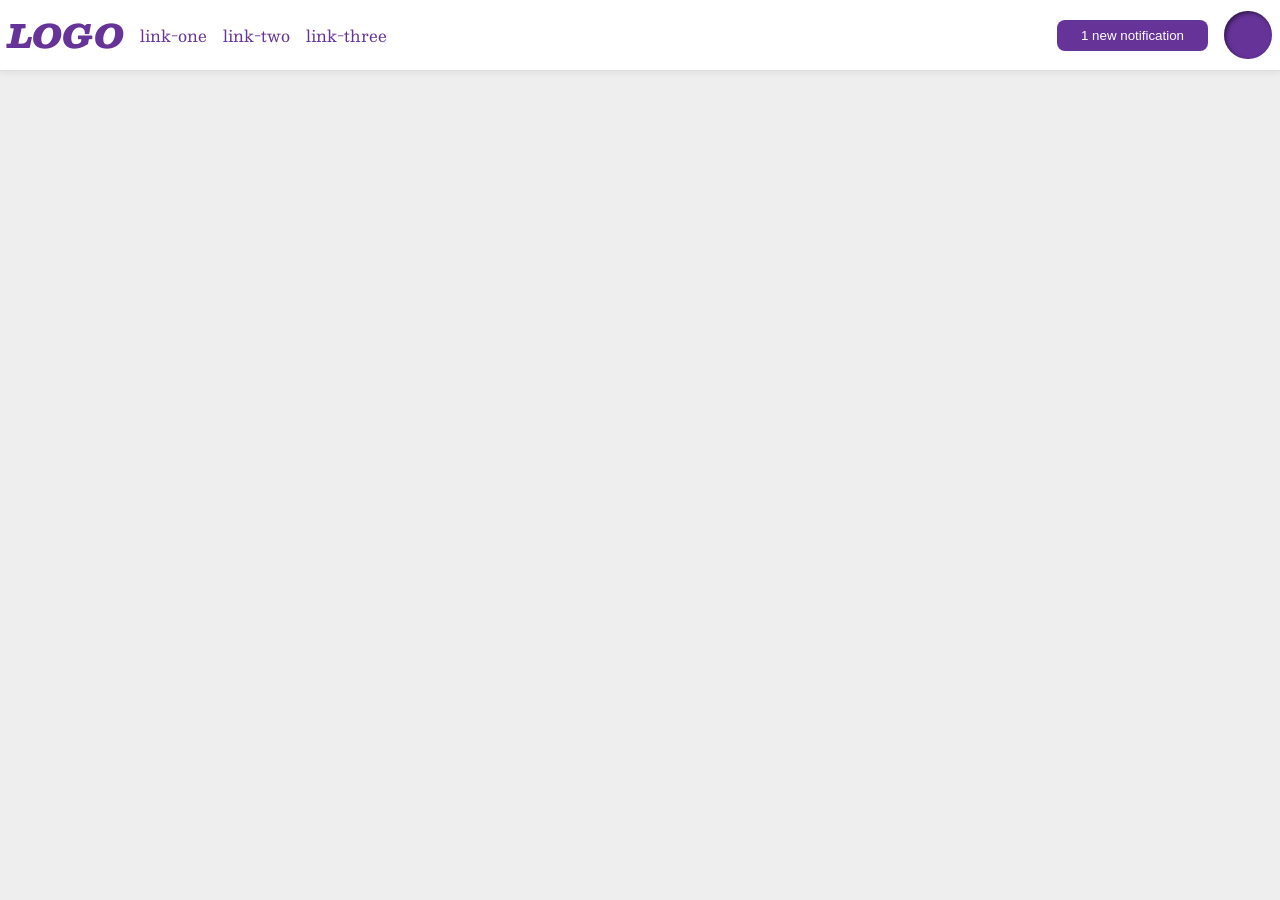
<file: foundations/flex/03-flex-header-2/index.html>
<!DOCTYPE html>
<html lang="en">
  <head>
    <meta charset="UTF-8">
    <meta http-equiv="X-UA-Compatible" content="IE=edge">
    <meta name="viewport" content="width=device-width, initial-scale=1.0">
    <title>Flex Header 2</title>
    <link rel="stylesheet" href="style.css">
  </head>
  <body>
    <div class="header">
      <div class="left">
        <div class="logo">
          LOGO
        </div>
        <ul class="links">
          <li><a href="https://google.com">link-one</a></li>
          <li><a href="https://google.com">link-two</a></li>
          <li><a href="https://google.com">link-three</a></li>
        </ul>
      </div>
      <div class="right">
        <button class="notifications">
          1 new notification
        </button>
        <div class="profile-image"></div>
      </div>
    </div>
  </body>
</html>
</file>
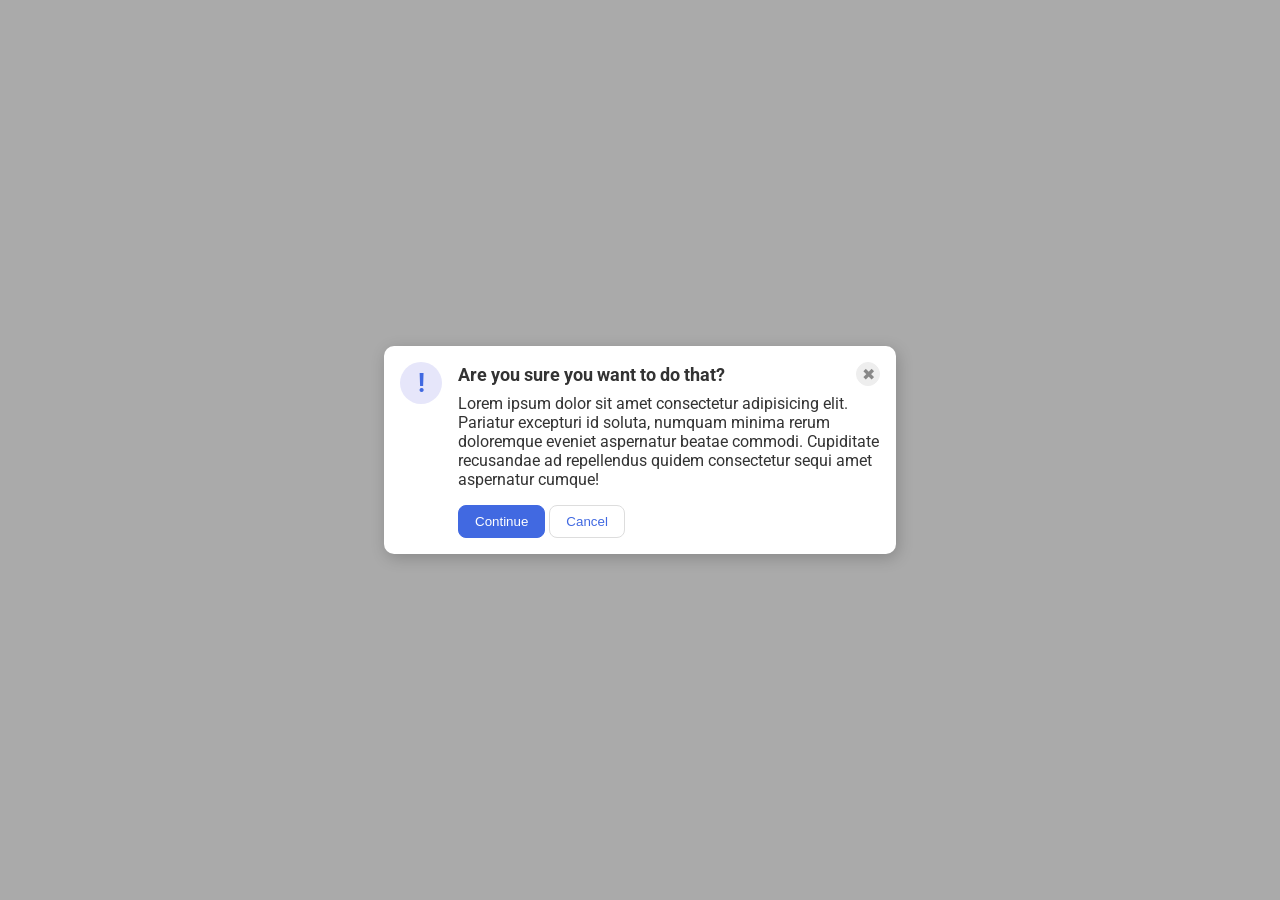
<file: foundations/flex/05-flex-modal/index.html>
<!DOCTYPE html>
<html lang="en">
  <head>
    <meta charset="UTF-8">
    <meta http-equiv="X-UA-Compatible" content="IE=edge">
    <meta name="viewport" content="width=device-width, initial-scale=1.0">
    <link rel="stylesheet" href="style.css">
    <title>Modal</title>
  </head>
  <body>
    <div class="modal">
      <div class="icon">!</div>
      <div class="container">
      <div class="header">Are you sure you want to do that?
      <button class="close-button">✖</button>
      </div>
      <div class="text">Lorem ipsum dolor sit amet consectetur adipisicing elit. Pariatur excepturi id soluta, numquam minima rerum doloremque eveniet aspernatur beatae commodi. Cupiditate recusandae ad repellendus quidem consectetur sequi amet aspernatur cumque!</div>
      <button class="continue">Continue</button>
      <button class="cancel">Cancel</button>
      </div>
    </div>
  </body>
</html>
</file>
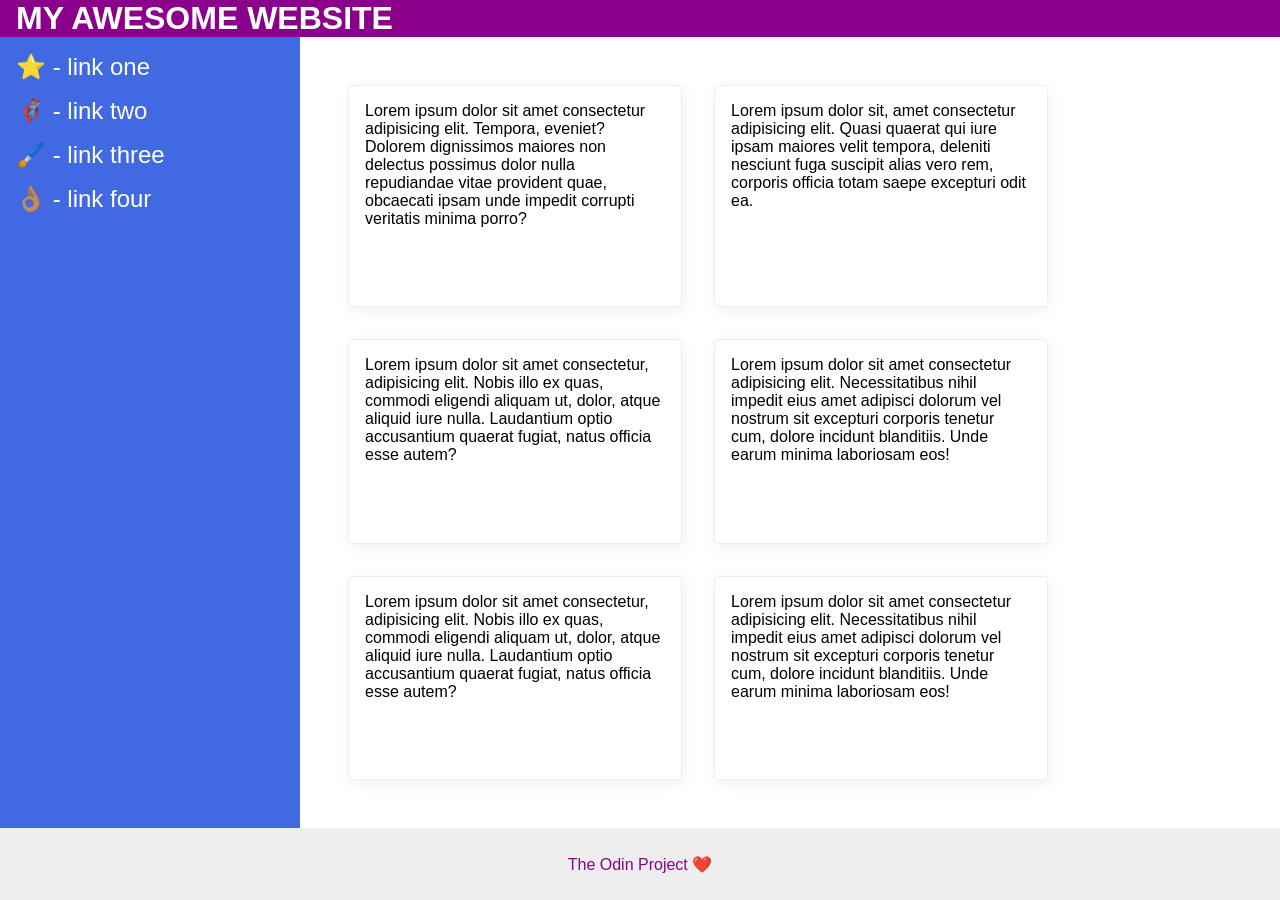
<file: foundations/flex/07-flex-layout-2/index.html>
<!DOCTYPE html>
<html lang="en">
  <head>
    <meta charset="UTF-8">
    <meta http-equiv="X-UA-Compatible" content="IE=edge">
    <meta name="viewport" content="width=device-width, initial-scale=1.0">
    <title>The Holy Grail</title>
    <link rel="stylesheet" href="style_try-1.css">
  </head>
  <body>
    <div class="header">
      MY AWESOME WEBSITE
    </div>
      <div class="body">  
    <div class="sidebar">
      <ul>
        <li><a href="#">⭐ - link one</a></li>
        <li><a href="#">🦸🏽‍♂️ - link two</a></li>
        <li><a href="#">🖌️ - link three</a></li>
        <li><a href="#">👌🏽 - link four</a></li>
      </ul>
    </div>
<div class="container"> 
    <div class="card">Lorem ipsum dolor sit amet consectetur adipisicing elit. Tempora, eveniet? Dolorem dignissimos maiores non delectus possimus dolor nulla repudiandae vitae provident quae, obcaecati ipsam unde impedit corrupti veritatis minima porro?</div>
    <div class="card">Lorem ipsum dolor sit, amet consectetur adipisicing elit. Quasi quaerat qui iure ipsam maiores velit tempora, deleniti nesciunt fuga suscipit alias vero rem, corporis officia totam saepe excepturi odit ea.</div>
    <div class="card">Lorem ipsum dolor sit amet consectetur, adipisicing elit. Nobis illo ex quas, commodi eligendi aliquam ut, dolor, atque aliquid iure nulla. Laudantium optio accusantium quaerat fugiat, natus officia esse autem?</div>
    <div class="card">Lorem ipsum dolor sit amet consectetur adipisicing elit. Necessitatibus nihil impedit eius amet adipisci dolorum vel nostrum sit excepturi corporis tenetur cum, dolore incidunt blanditiis. Unde earum minima laboriosam eos!</div>
    <div class="card">Lorem ipsum dolor sit amet consectetur, adipisicing elit. Nobis illo ex quas, commodi eligendi aliquam ut, dolor, atque aliquid iure nulla. Laudantium optio accusantium quaerat fugiat, natus officia esse autem?</div>
    <div class="card">Lorem ipsum dolor sit amet consectetur adipisicing elit. Necessitatibus nihil impedit eius amet adipisci dolorum vel nostrum sit excepturi corporis tenetur cum, dolore incidunt blanditiis. Unde earum minima laboriosam eos!</div>
</div>      
    </div>
    <div class="footer">
      The Odin Project ❤️
    </div>
  </body>
</html>
</file>
<file: foundations/flex/03-flex-header-2/style.css>
/* this is some magical font-importing.  
you'll learn about it later. */
@import url('https://fonts.googleapis.com/css2?family=Besley:ital,wght@0,400;1,900&display=swap');

body {
  margin: 0;
  background: #eee;
  font-family: Besley, serif;
}

.header {
  background: white;
  border-bottom: 1px solid #ddd;
  box-shadow: 0 0 8px rgba(0,0,0,.1);
}

.profile-image {
  background: rebeccapurple;
  box-shadow: inset 2px 2px 4px rgba(0,0,0,.5);
  border-radius: 50%;
  width: 48px;
  height:  48px;
}

.logo {
  color: rebeccapurple;
  font-size: 32px;
  font-weight: 900;
  font-style: italic;
}

button {
  border: none;
  border-radius: 8px;
  background: rebeccapurple;
  color: white;
  padding: 8px 24px;
}

a {
  /* this removes the line under our links */
  text-decoration: none;
  color: rebeccapurple;
}

ul {
  list-style-type: none;
}

/* SOLUTION */

.header {
  display: flex;
  justify-content: space-between;
  padding: 8px;
}

ul {
  display: flex;
  margin: 0;
  padding: 0;
  gap: 16px;
}

.left, .right {
  display: flex;
  align-items: center;
  gap: 16px;
}
</file>
<file: foundations/flex/05-flex-modal/style.css>
@import url('https://fonts.googleapis.com/css2?family=Roboto:wght@400;700&display=swap');

html, body {
  height: 100%;
}

body {
  font-family: Roboto, sans-serif;
  margin: 0;
  background: #aaa;
  color: #333;
  /* I'll give you this one for free lol */
  display: flex;
  align-items: center;
  justify-content: center;
}

.modal {
  background: white;
  width: 480px;
  border-radius: 10px;
  box-shadow: 2px 4px 16px rgba(0,0,0,.2);
}

.icon {
  color: royalblue;
  font-size: 26px;
  font-weight: 700;
  background: lavender;
  width: 42px;
  height: 42px;
  border-radius: 50%;
  display: flex;
  align-items: center;
  justify-content: center;
}

.close-button {
  background: #eee;
  border-radius: 50%;
  color: #888;
  font-weight: 400;
  font-size: 16px;
  height: 24px;
  width: 24px;
  display: flex;
  align-items: center;
  justify-content: center;
  border: 1px solid #eee;
  padding: 0;
}

button {
  cursor: pointer;
  padding: 8px 16px;
  border-radius: 8px;
}

button.continue {
  background: royalblue;
  border: 1px solid royalblue;
  color: white;
}

button.cancel {
  background: white;
  border: 1px solid #ddd;
  color: royalblue;
}

/*SOLUTION */

.icon {
  flex-shrink: 0;
}

.modal {
  display: flex;
  gap: 16px;
  padding: 16px;
}

.header {
  display: flex;
  justify-content: space-between;
  align-items: center;
  margin-bottom: 8px;
  font-weight: 700;
  font-size: 18px;

}

.text {
  margin-bottom: 16px;
}
</file>
<file: foundations/flex/07-flex-layout-2/style_try-1.css>
body {
  font-family: -apple-system, BlinkMacSystemFont, 'Segoe UI', Roboto, Oxygen, Ubuntu, Cantarell, 'Open Sans', 'Helvetica Neue', sans-serif;
  margin: 0;
  min-height: 100vh;
}

.header {
  background: darkmagenta;
  color: white;
}

.footer {
  height: 72px;
  background: #eee;
  color: darkmagenta;
}

.sidebar {
  width: 300px;
  background: royalblue;
  box-sizing: border-box;
}

.card {
  border: 1px solid #eee;
  box-shadow: 2px 4px 16px rgba(0,0,0,.06);
  border-radius: 4px;
}

/* My CSS */

body {
  display: flex;
  flex-direction: column;
}

.header {
  display: flex;
  font-size: 32px;
  font-weight: 900;
  align-items: center;
  padding: 0 16px;
}

.body {
  flex: 1;
  display: flex;
}

a {
  text-decoration: none;
  color:white;
  font-size: 24px;
}

li {
  margin-bottom: 16px;
}

ul {
  display: flex;
  flex-direction: column;
  list-style: none;
  margin: 0px;
  padding: 0px;
}

.sidebar {
  display: flex;
  flex-shrink: 0;
  padding: 16px;
}

.container {
  display: flex;
  flex-wrap: wrap;
  padding: 48px;
  gap: 32px;
}

.card {
  padding: 16px;
  width: 300px;
}

.footer {
  display: flex;
  justify-content: center;
  align-items: center;
}
</file>
